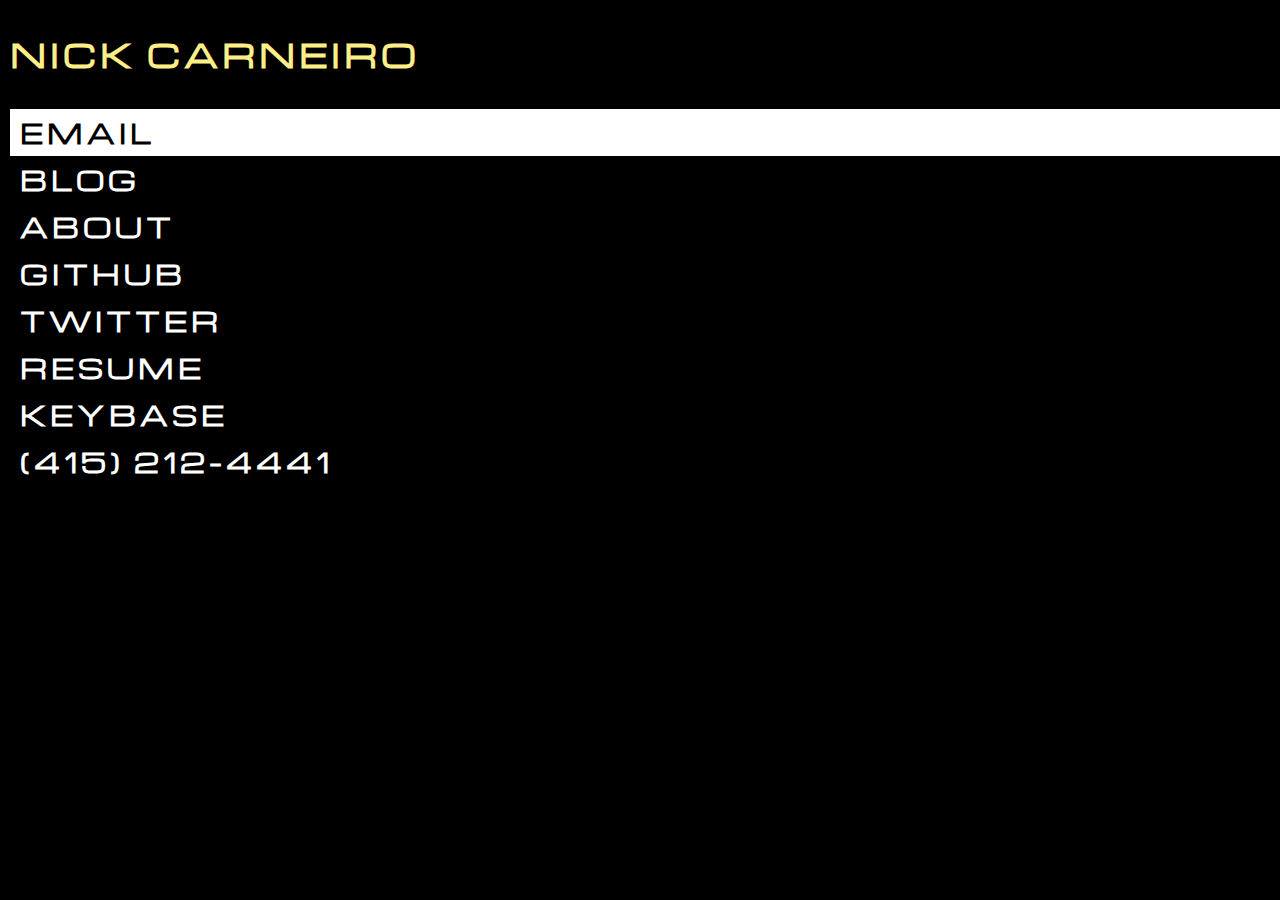
<file: index.html>
<!DOCTYPE html>

<html>

<head>

    <meta http-equiv="content-type" content="text/html; charset=utf-8" />
    <meta name="viewport" content="width=device-width, initial-scale=1">
    <title>Trillworks</title>
    <link rel="stylesheet" href="/homepage_statics/style.css" type="text/css" />
</head>

<body>
<div id="body-container" class="container">
    <div class="text-container">
        <h1 id="name">Nick Carneiro</h1>
        <ul id="contact-info" role="navigation">
            <li id="section-end"><a tabindex="0" href="mailto:NickC@trillworks.com">Email</a></li>
            <li><a href="/nick/">Blog</a></li>
            <li><a href="/nick/about/">About</a></li>
            <li><a href="http://github.com/NickCarneiro">GitHub</a></li>
            <li><a href="http://twitter.com/NickC_dev">twitter</a></li>
            <li><a href="http://indeed.com/me/NickC">resume</a></li>
            <li><a href="https://keybase.io/nickcarneiro">keybase</a></li>
            <li><a href="tel:+14152124441">(415) 212-4441</a></li>
        </ul>
    </div>
</div>
<script>
    (function(i,s,o,g,r,a,m){i['GoogleAnalyticsObject']=r;i[r]=i[r]||function(){
                (i[r].q=i[r].q||[]).push(arguments)},i[r].l=1*new Date();a=s.createElement(o),
            m=s.getElementsByTagName(o)[0];a.async=1;a.src=g;m.parentNode.insertBefore(a,m)
    })(window,document,'script','//www.google-analytics.com/analytics.js','ga');

    ga('create', 'UA-7363929-7', 'auto');
    ga('send', 'pageview');

</script>
<script src="/homepage_statics/homepage.js"></script>
</body>

</html>
</file>
<file: homepage_statics/style.css>
@font-face {
        font-family: 'Michroma';
        font-style: normal;
        font-weight: 400;
        src: local('Press Start 2P'), url(/homepage_statics/Michroma.ttf);
    }


#body-container {
    margin: 0 auto;
    background: #000;
    padding-top: 0px;
    width: 100%;
}

body {
    background: #000;
    margin: 0;
    font-family: 'Michroma', sans-serif;
    color: #fff;
    text-transform: uppercase;
    padding-bottom: 0;
    letter-spacing: 4px;
}

a {
    color: #fff;
    text-decoration: none;
    font-weight: 800;
}


ul {
    list-style: none;
    margin: 0;
    padding-left: 10px;
}

li {
    margin-left: 0px;
    font-size: 26px;
    padding: 5px 0 5px 10px;

}

.paragraph {
    text-indent: 50px;
}

.text-container {
    padding: 0px;
}

#name {
    color: #feee88;
}

.selected > a {
    background: #fff;
    color: #000;
}

.selected {
    background: #fff;
    color: #000;
}

li > a:focus {
    outline:0;
}

li > a {
    display: inline-block;
    width: 100%;
}

h1 {
    padding: 10px;
}

@media (min-width:1281px) {
    #body-container {
        width: 644px;
        margin: 0 auto;
        background: #000;
        padding-top: 0px;
    }
}
</file>
